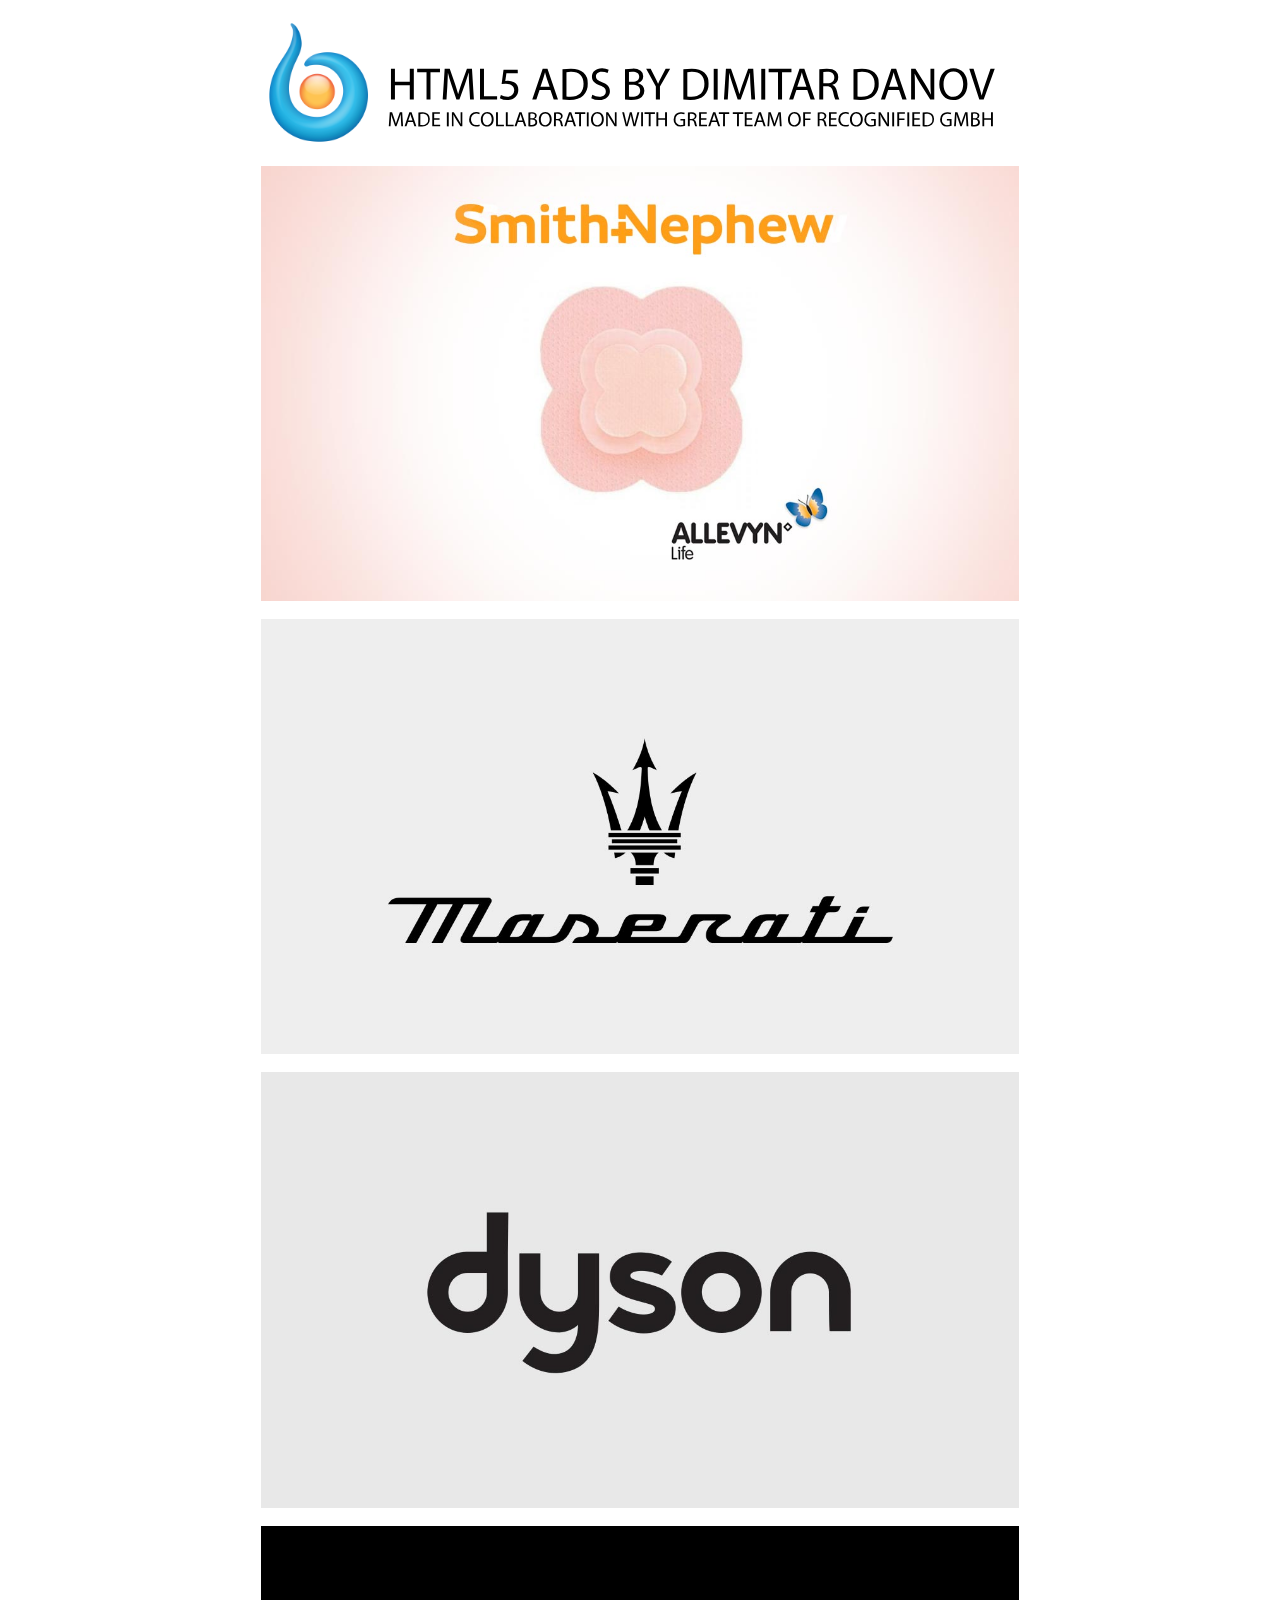
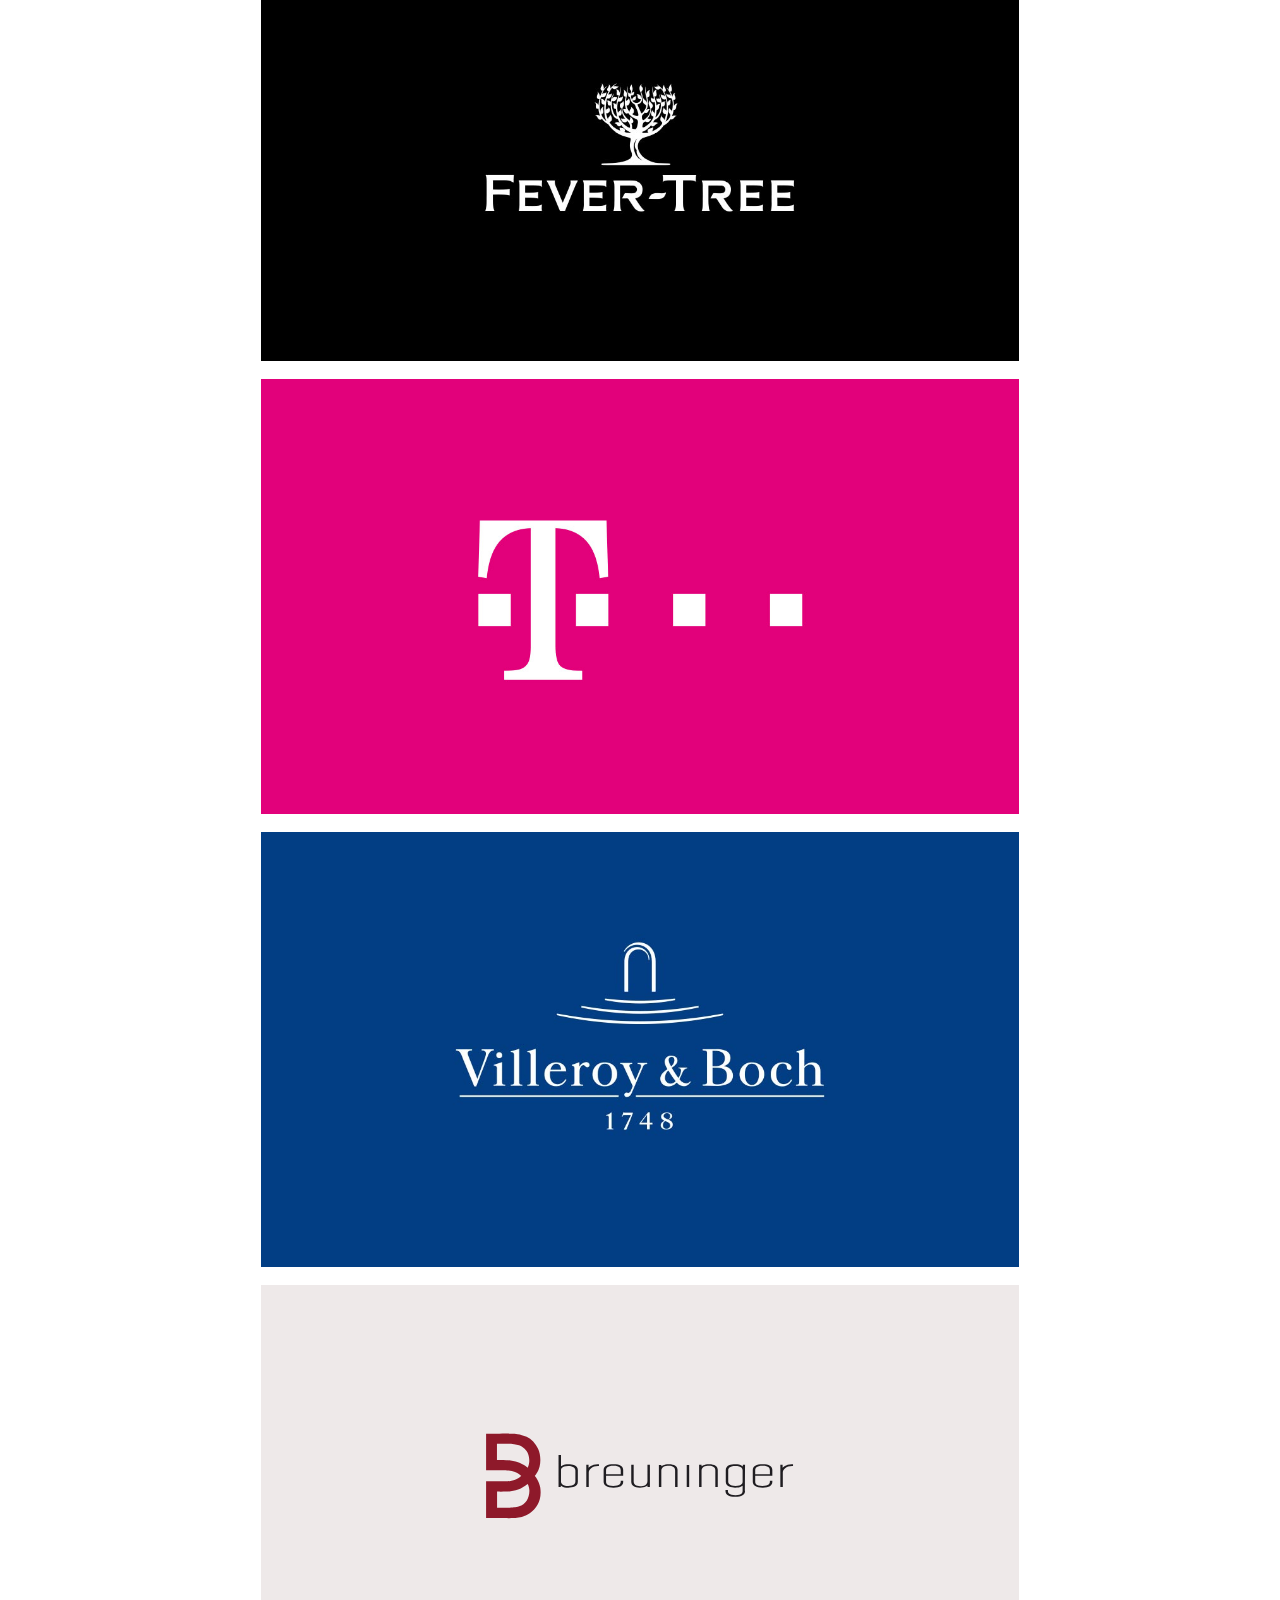
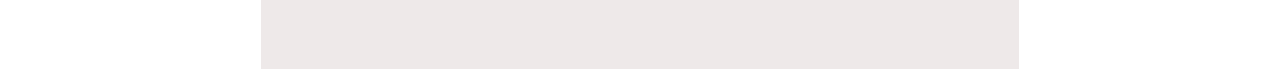
<file: index.html>
<!DOCTYPE html>
<html lang = "en">
  <head>
    <meta charset = "utf-8">
    <meta name="viewport" content="width=device-width, initial-scale=1.0">
    <title>My test page</title>
    <link rel="stylesheet" href="./styles/style.css">
  </head>
  <body >
    <header>
    <img src="./images/header.svg"> 
    </header>

    <div class="container">
      <div class="bg-picture"></div>
      <iframe class="ad" width= "500" height="294" data-src="./links/sn/index.html"></iframe>
      <div class="button" id="button-1"></div>
      <div class="btn-replay"></div>

    </div>
    <br>
    <div class="container">
      <div class="bg-picture"></div>
      <iframe class="ad"  width= "500" height="294" data-src="./links/listerine/index.html"></iframe>
      <div class="button" id="button-2"></div>
      <div class="btn-replay"></div>
    </div>
    <br>
    <div class="container">
      <div class="bg-picture"></div>
      <iframe class="ad"  width= "500" height="294" data-src="./links/dyson/index.html"></iframe>
      <div class="button" id="button-3"></div>
      <div class="btn-replay"></div>
    </div>
    <br>
    <div class="container">
      <div class="bg-picture"></div>
      <iframe class="ad"  width= "500" height="294" data-src="./links/fever-tree/index.html"></iframe>
      <div class="button" id="button-4"></div>
      <div class="btn-replay"></div>
    </div>
    <br>
    <div class="container">
      <div class="bg-picture"></div>
      <iframe class="ad"  width= "500" height="294" data-src="./links/telekom/index.html"></iframe>
      <div class="button" id="button-5"></div>
      <div class="btn-replay"></div>
    </div>
    <br>
    <div class="container">
      <div class="bg-picture"></div>
      <iframe class="ad"  width= "500" height="294" data-src="./links/Villeroy&Boch/index.html"></iframe>
      <div class="button" id="button-6"></div>
      <div class="btn-replay"></div>
    </div>
        <br>
    <div class="scroller-container">
      <div class="bg-picture"></div>
      <iframe class="ad"  data-src="./links/breuninger/index.html"></iframe>
      <div class="button" id="button-7"></div>
      <div class="btn-replay"></div>
    </div>
    
    <script src="./scripts/script.js"></script>
  </body>
</html>
</file>
<file: styles/style.css>
*{
    font-family:'Segoe UI', Tahoma, Geneva, Verdana, sans-serif
  }


   .container{
    width : 90%;
    height: 51vw;
    margin: auto;
    position: relative; 
  }  
 @media (min-width : 768px) {
  header{
    width : 60%;
    margin: auto;
  }
  .container{
    width : 60%;
    height: 34vw;
    margin: auto;
    position: relative; 
  } 

} 
   .scroller-container{
    width : 90%;
    height: 45vw;
    margin: auto;
    position: relative; 
  }  
 @media (min-width : 768px) {
  header{
    width : 60%;
    margin: auto;
  }
  .scroller-container{
    width : 60%;
    height: 30vw;
    margin: auto;
    position: relative; 
    } 
   }
  .bg-picture{
    background-image: url("../images/bg-picture.webp");
    background-size: cover;
    width : 100%;
    height: 100%;
    position: absolute;
   }
  .ad{
    border: none ;
    width : 100%;
    height: 100%;
    position: absolute; 
   } 
  #button-1{
    background-image: url("../images/ad-1.jpg");
    background-size: cover;
    width : 100%;
    height: 100%;
    position: absolute;
   }

  #button-2{
    background-image: url("../images/ad-2.jpg");
    background-size: cover;
    width : 100%;
    height: 100%;
    position: absolute;
   }
  #button-3{
    background-image: url("../images/ad-3.jpg");
    background-size: cover;
    width : 100%;
    height: 100%;
    position: absolute;
   }
  #button-4{
    background-image: url("../images/ad-4.jpg");
    background-size: cover;
    width : 100%;
    height: 100%;
    position: absolute;
   }
  #button-5{
    background-image: url("../images/ad-5.jpg");
    background-size: cover;
    width : 100%;
    height: 100%;
    position: absolute;
   }
  #button-6{
    background-image: url("../images/ad-6.jpg");
    background-size: cover;
    width : 100%;
    height: 100%;
    position: absolute;
   }
  #button-7{
    background-color: rgb(238, 233, 233);
    background-size:50%;
    background-repeat:no-repeat;
    background-position: center;
    background-image: url("../images/ad-7.svg");
    width : 100%;
    height: 100%;
    position: absolute;
   }
   #button-8{
    background-color: rgb(238, 233, 233);
    background-size:50% 50%;
    background-repeat:no-repeat;
    background-position: center;
    background-image: url("../images/ad-8.svg");
    width : 100%;
    height: 100%;
    position: absolute;
   }

   .displayNone{
     display: none;
   }
   .opacityOne{
     opacity: 1;
   }
   .btn-replay{
      opacity: 0;
       background-image: url("../images/replay.svg");
      background-repeat: no-repeat;
      background-size: contain;
      width : 10%;
      height: 10%;
      left:0%;
      top:0%;
      position: absolute;

   }
   .btn-replay.opacityOne {
    opacity: 1;
  }
</file>
